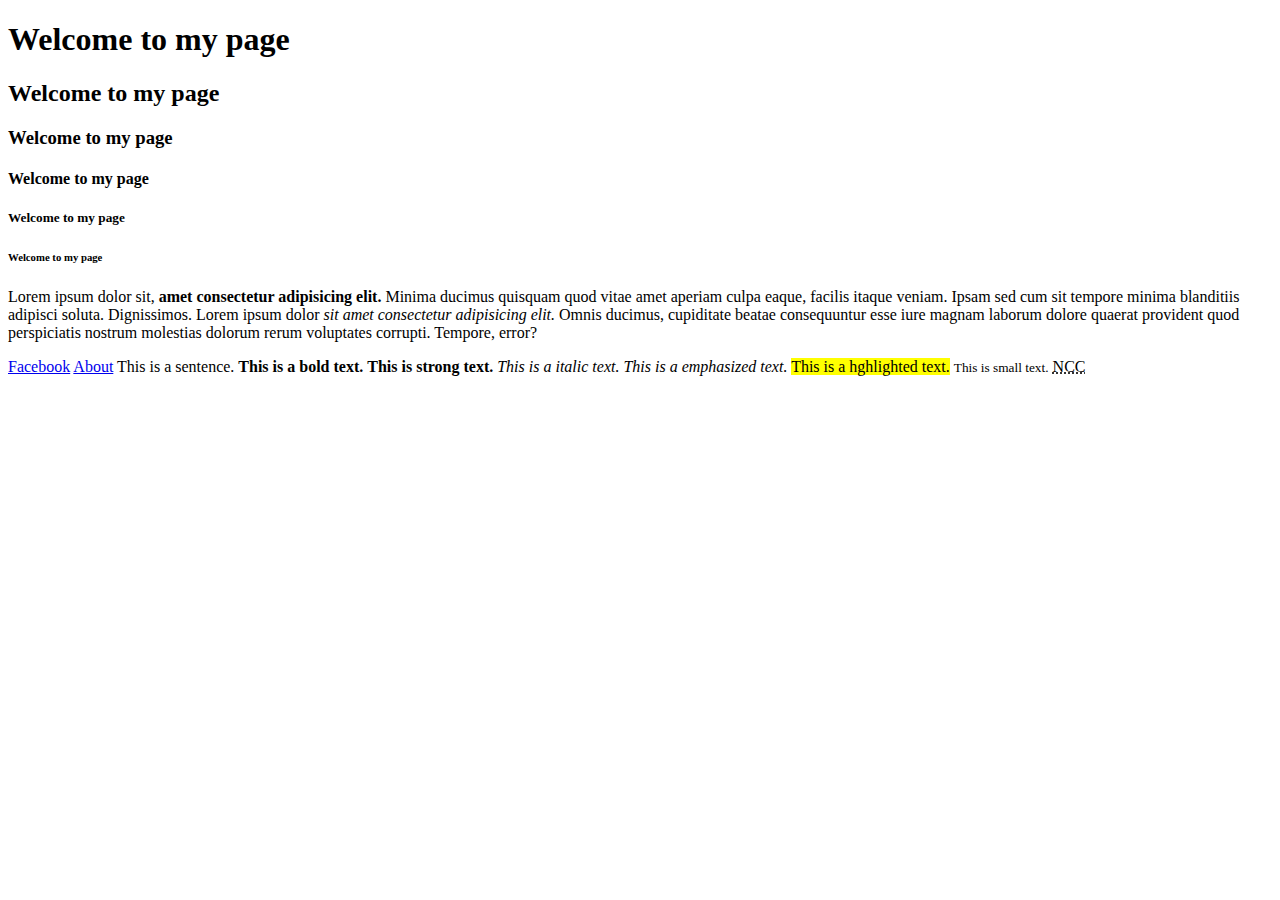
<file: HTML/index.html>
<!DOCTYPE html>

<html>
  <head>
    <title>My First Webpage</title>
  </head>
  <body>
    <!-- Heading Tags  -->
    <h1>Welcome to my page</h1>
    <h2>Welcome to my page</h2>
    <h3>Welcome to my page</h3>
    <h4>Welcome to my page</h4>
    <h5>Welcome to my page</h5>
    <h6>Welcome to my page</h6>

    <!-- paragraph tag  -->
    <p>
      Lorem ipsum dolor sit,
      <strong>amet consectetur adipisicing elit.</strong> Minima ducimus
      quisquam quod vitae amet aperiam culpa eaque, facilis itaque veniam. Ipsam
      sed cum sit tempore minima blanditiis adipisci soluta. Dignissimos. Lorem
      ipsum dolor <em>sit amet consectetur adipisicing elit.</em> Omnis ducimus,
      cupiditate beatae consequuntur esse iure magnam laborum dolore quaerat
      provident quod perspiciatis nostrum molestias dolorum rerum voluptates
      corrupti. Tempore, error?
    </p>

    <!-- navigator tag-->
    <a href="https://www.facebook.com">Facebook</a>
    <a href="about.html">About</a>

    <!-- Two types of elements  -->

    <!-- Inline Elements -->

    <!-- Block Elements -->

    <!-- -------------------------------------------------------  -->

    <!-- Text Elements  -->
    <span>This is a sentence.</span>
    <b>This is a bold text.</b>
    <strong>This is strong text.</strong>
    <i>This is a italic text.</i>
    <em>This is a emphasized text.</em>
    <mark>This is a hghlighted text.</mark>
    <small>This is small text.</small>
    <abbr title="Night Code Class">NCC</abbr>
  </body>
</html>
</file>
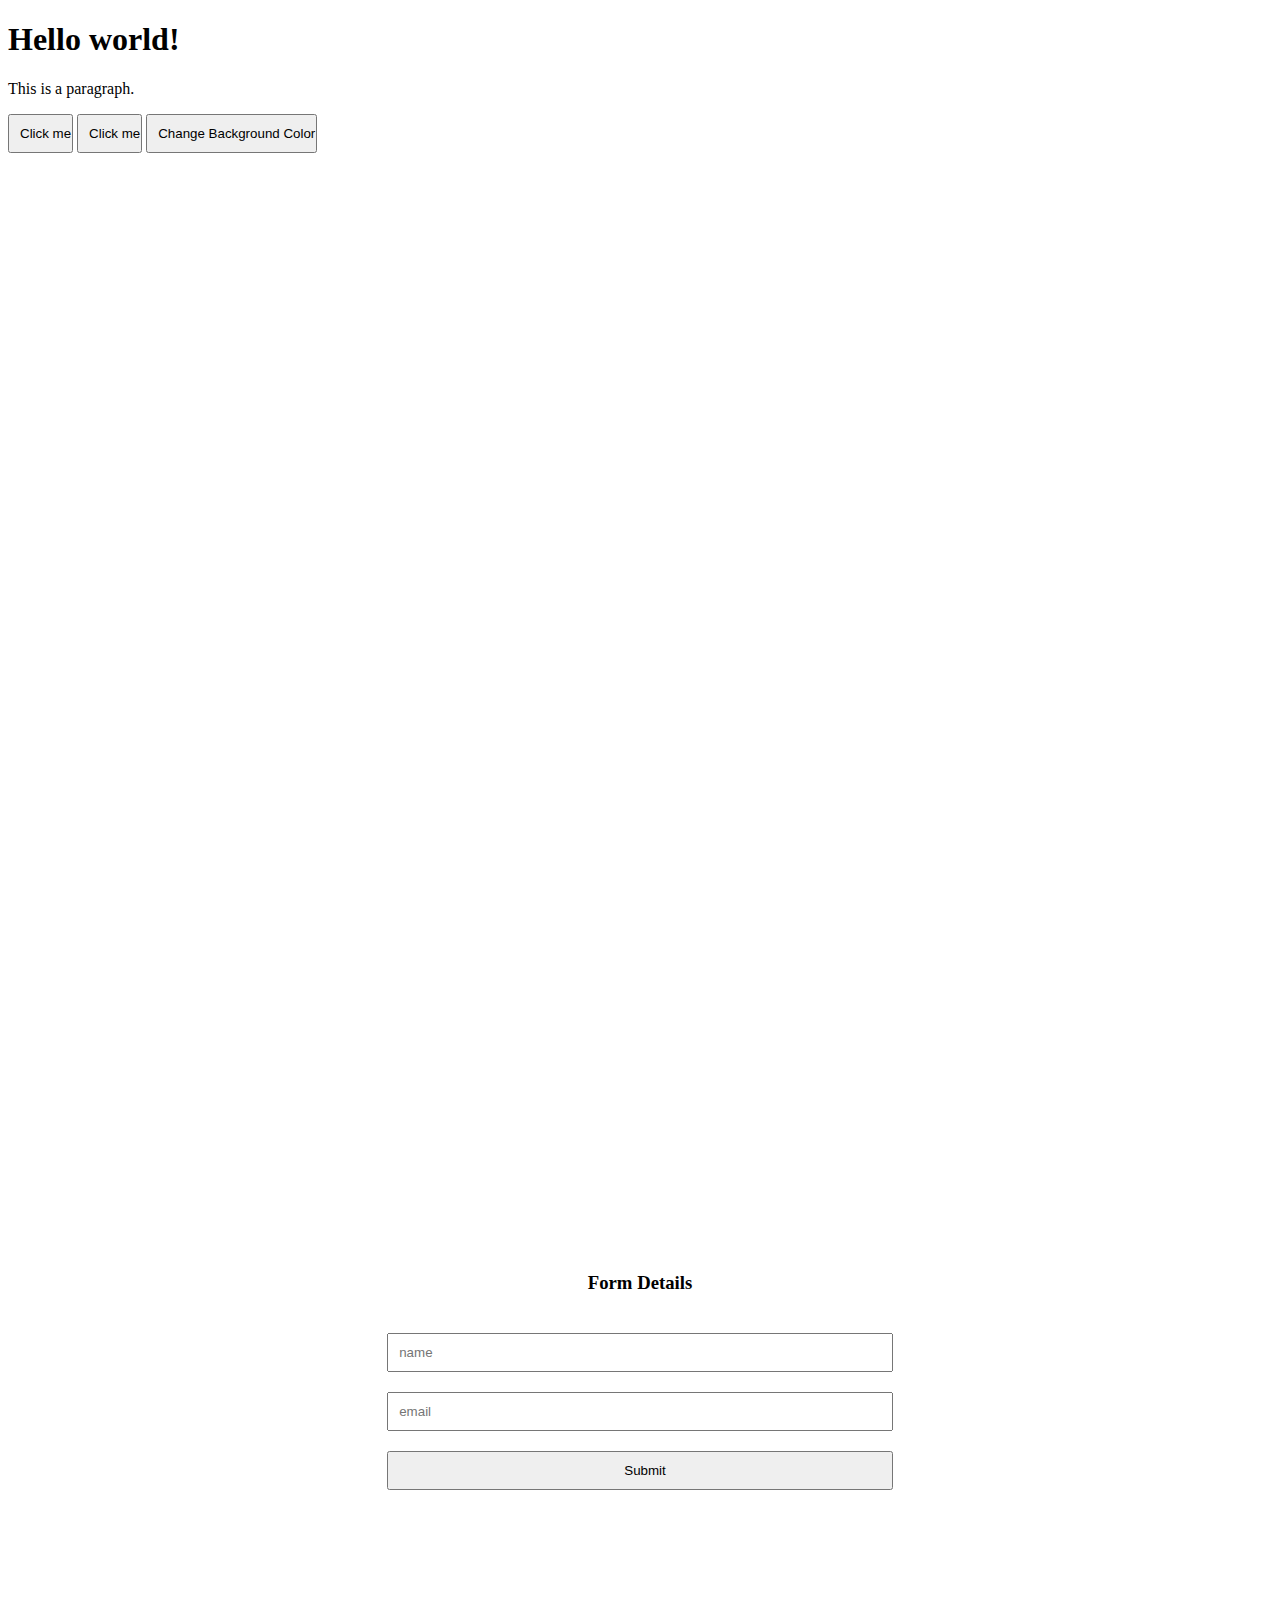
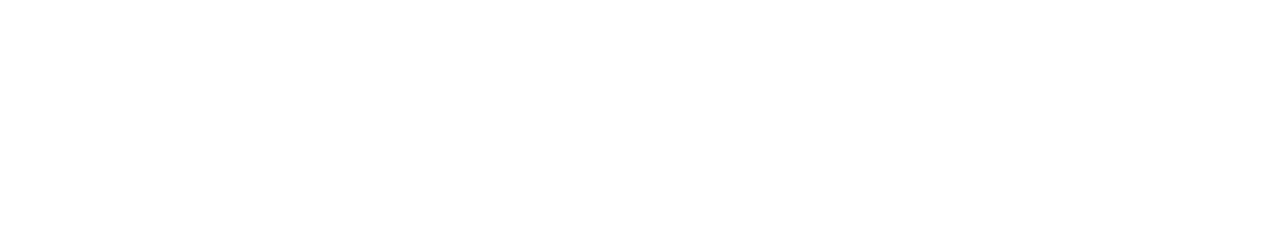
<file: JavaScript/DOM/index.html>
<!DOCTYPE html>
<html lang="en">
  <head>
    <meta charset="UTF-8" />
    <meta name="viewport" content="width=device-width, initial-scale=1.0" />
    <title>Document</title>
    <link rel="stylesheet" href="style.css" />
  </head>
  <body>
    <main>
      <section>
        <h1 id="heading">Hello world!</h1>
        <p class="paragraph">This is a paragraph.</p>

        <button onclick="log('How are you?')">Click me</button>
        <button onclick="log(`I'm fine`)">Click me</button>

        <button id="btn">Change Background Color</button>
      </section>

      <section id="form-section">
        <form id="form">
          <h3>Form Details</h3>
          <input id="name" type="text" placeholder="name" />
          <input
            id="email"
            oninput="monit()"
            type="email"
            placeholder="email"
          />
          <button>Submit</button>
        </form>
      </section>
    </main>

    <script src="script.js"></script>
  </body>
</html>
</file>
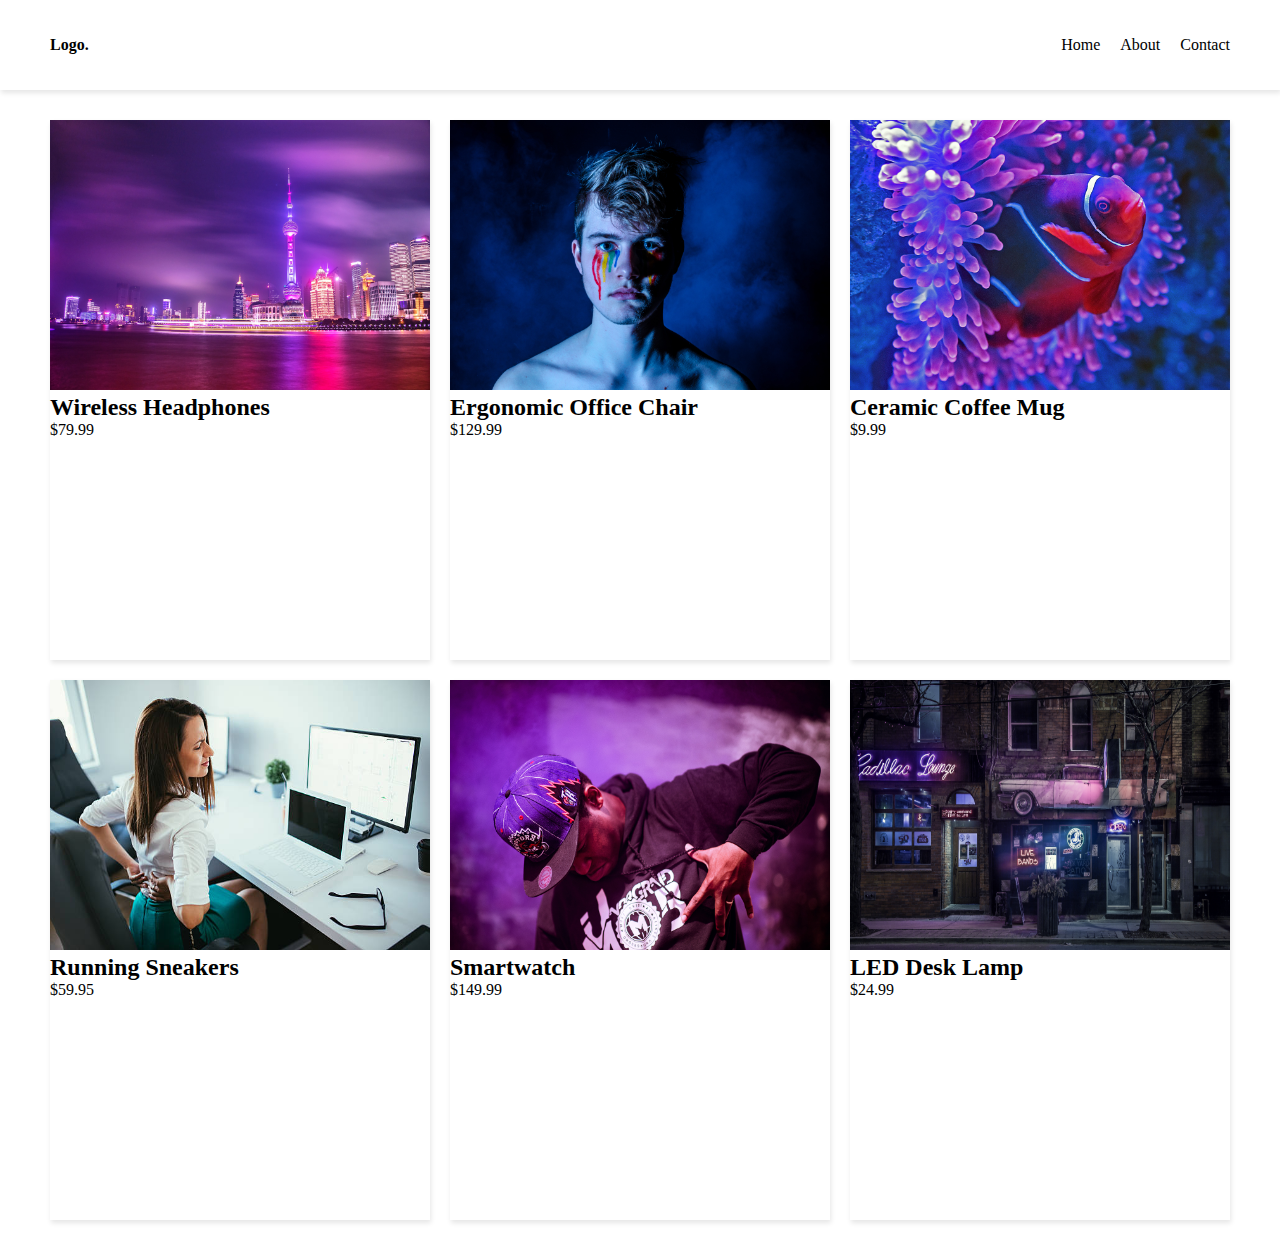
<file: JavaScript/Practice 2/index.html>
<!DOCTYPE html>
<html lang="en">
  <head>
    <meta charset="UTF-8" />
    <meta name="viewport" content="width=device-width, initial-scale=1.0" />
    <title>Document</title>
    <link rel="stylesheet" href="style.css" />
  </head>
  <body>
    <header>
      <strong>Logo.</strong>

      <nav>
        <a href="#">Home</a><a href="#">About</a><a href="#">Contact</a>
      </nav>
    </header>

    <section id="productSection"></section>

    <script src="script.js"></script>
  </body>
</html>
</file>
<file: JavaScript/DOM/style.css>
section {
  height: 100vh;
}

#form-section {
  display: flex;
  justify-content: center;
  align-items: center;
}

h3 {
  text-align: center;
}

form {
  display: grid;
  gap: 20px;
  width: 40%;
}

input,
button {
  padding: 10px 0px;
  padding-left: 10px;
}
</file>
<file: JavaScript/Practice 2/style.css>
* {
  padding: 0%;
  margin: 0%;
}

header {
  display: flex;
  justify-content: space-between;
  align-items: center;
  padding: 0px 50px;
  height: 10vh;
  box-shadow: 1px 3px 5px rgba(0, 0, 0, 0.1);
}

nav {
  display: flex;
  gap: 20px;
}

a {
  text-decoration: none;
  color: black;
}

#productSection {
  display: grid;
  grid-template-columns: repeat(3, 1fr);
  gap: 20px;
  padding: 30px 50px;
}

#productSection > section {
  box-shadow: 1px 3px 5px rgba(0, 0, 0, 0.1);
  height: 60vh;
}

#productSection > section > img {
  width: 100%;
  height: 50%;
}
</file>
